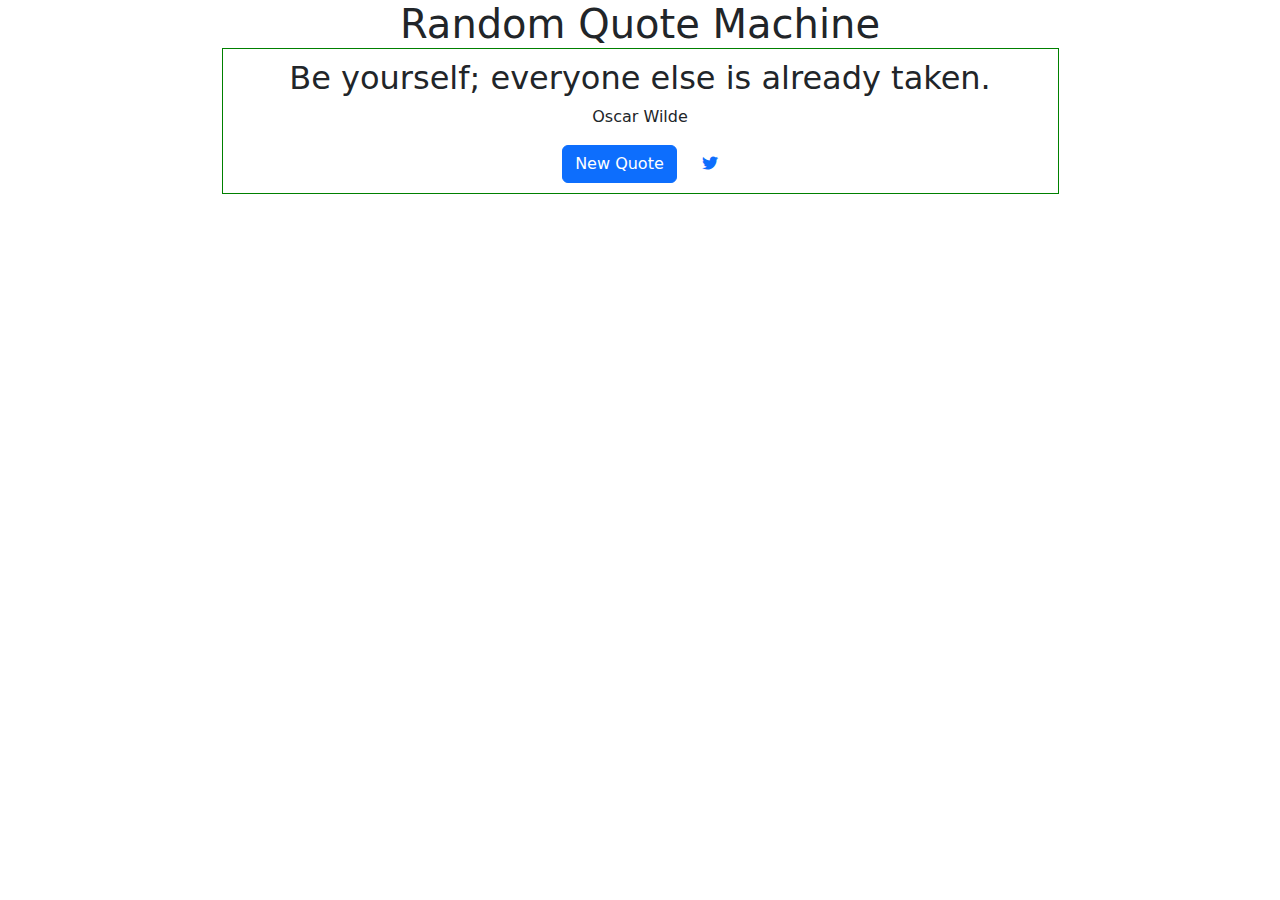
<file: index.html>
<!DOCTYPE html>
<html lang="en">
    <head>
        <meta charset="UTF-8">
        <meta name="viewport" content="width=device-width, initial-scale=1.0">
        <title>Random Quote Machine</title>
        <link href="https://cdn.jsdelivr.net/npm/bootstrap@5.3.3/dist/css/bootstrap.min.css" rel="stylesheet" integrity="sha384-QWTKZyjpPEjISv5WaRU9OFeRpok6YctnYmDr5pNlyT2bRjXh0JMhjY6hW+ALEwIH" crossorigin="anonymous">
        <link rel="stylesheet" href="./styles.css">
        <link rel="stylesheet" href="https://cdnjs.cloudflare.com/ajax/libs/font-awesome/5.15.4/css/all.min.css">
        <script>

            const quoteBank = [
                {
                    quote:"Be yourself; everyone else is already taken.",
                    author:"Oscar Wilde"
                }, {
                    quote:"Two things are infinite: the universe and human stupidity; and I'm not sure about the universe.",
                    author:"Albert Einstein"
                }, {
                    quote:"A room without books is like a body without a soul.",
                    author:"Marcus Tullius Cicero"
                }
            ]

            window.onload = init
            function init () {
                generateQuote();
            }

            function generateQuote () {
                const quoteText = document.getElementById("text");
                const quoteAuthor = document.getElementById("author");
                const anchor = document.getElementById("tweet-quote");
                let quoteIndex = Math.floor(quoteBank.length*Math.random())
                quoteText.innerText = `${quoteBank[quoteIndex].quote}`;
                quoteAuthor.innerText = `${quoteBank[quoteIndex].author}`;
                anchor.href= `https://twitter.com/intent/tweet?text="${quoteBank[quoteIndex].quote} --from${quoteBank[quoteIndex].author}"`
            }
            
        </script>
    </head>
    <body>
        <div class="container">
        <h1 class="card-header">Random Quote Machine</h1>
        <div id="quote-box" class="quote-box card-body">
            <h2 id="text" class="card-text"></h2>
            <p id="author" class="card-text"></p>
            <button id="new-quote" onclick="generateQuote()" class="btn btn-primary">New Quote</button>
            <a id="tweet-quote" target="_blank" ><i class="fab fa-twitter"></i></a>
        </div></div>

        <script src="https://cdn.jsdelivr.net/npm/bootstrap@5.3.3/dist/js/bootstrap.bundle.min.js" integrity="sha384-YvpcrYf0tY3lHB60NNkmXc5s9fDVZLESaAA55NDzOxhy9GkcIdslK1eN7N6jIeHz" crossorigin="anonymous"></script>
        <script src=https://cdn.freecodecamp.org/testable-projects-fcc/v1/bundle.js></script>
    </body>
</html>
</file>
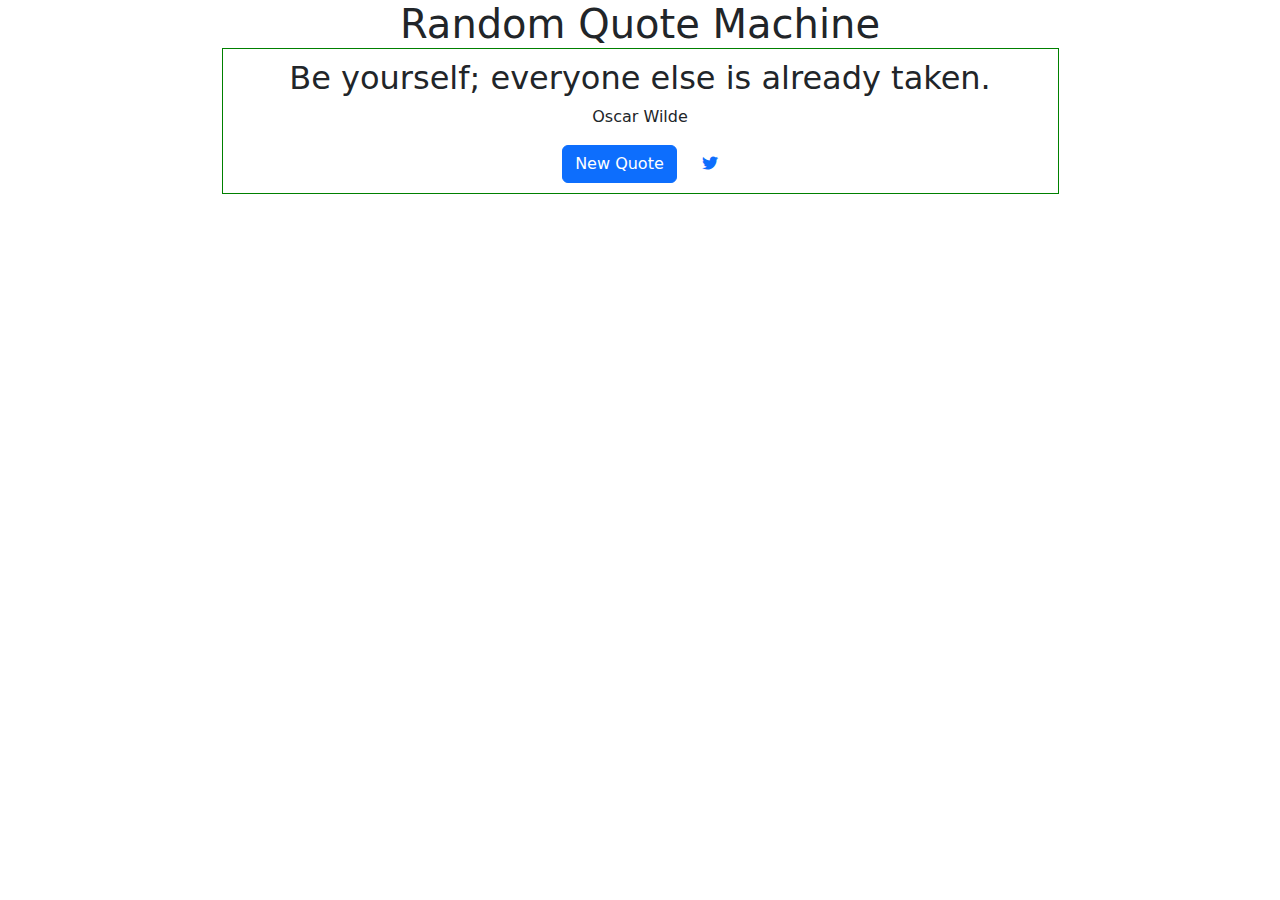
<file: randomquote.html>
<!DOCTYPE html>
<html lang="en">
    <head>
        <meta charset="UTF-8">
        <meta name="viewport" content="width=device-width, initial-scale=1.0">
        <title>Random Quote Machine</title>
        <link href="https://cdn.jsdelivr.net/npm/bootstrap@5.3.3/dist/css/bootstrap.min.css" rel="stylesheet" integrity="sha384-QWTKZyjpPEjISv5WaRU9OFeRpok6YctnYmDr5pNlyT2bRjXh0JMhjY6hW+ALEwIH" crossorigin="anonymous">
        <link rel="stylesheet" href="./styles.css">
        <link rel="stylesheet" href="https://cdnjs.cloudflare.com/ajax/libs/font-awesome/5.15.4/css/all.min.css">
        <script>

            const quoteBank = [
                {
                    quote:"Be yourself; everyone else is already taken.",
                    author:"Oscar Wilde"
                }, {
                    quote:"Two things are infinite: the universe and human stupidity; and I'm not sure about the universe.",
                    author:"Albert Einstein"
                }, {
                    quote:"A room without books is like a body without a soul.",
                    author:"Marcus Tullius Cicero"
                }
            ]

            window.onload = init
            function init () {
                generateQuote();
            }

            function generateQuote () {
                const quoteText = document.getElementById("text");
                const quoteAuthor = document.getElementById("author");
                const anchor = document.getElementById("tweet-quote");
                let quoteIndex = Math.floor(quoteBank.length*Math.random())
                quoteText.innerText = `${quoteBank[quoteIndex].quote}`;
                quoteAuthor.innerText = `${quoteBank[quoteIndex].author}`;
                anchor.href= `https://twitter.com/intent/tweet?text="${quoteBank[quoteIndex].quote} --from${quoteBank[quoteIndex].author}"`
            }
            
        </script>
    </head>
    <body>
        <div class="container">
        <h1 class="card-header">Random Quote Machine</h1>
        <div id="quote-box" class="quote-box card-body">
            <h2 id="text" class="card-text"></h2>
            <p id="author" class="card-text"></p>
            <button id="new-quote" onclick="generateQuote()" class="btn btn-primary">New Quote</button>
            <a id="tweet-quote" target="_blank" ><i class="fab fa-twitter"></i></a>
        </div></div>

        <script src="https://cdn.jsdelivr.net/npm/bootstrap@5.3.3/dist/js/bootstrap.bundle.min.js" integrity="sha384-YvpcrYf0tY3lHB60NNkmXc5s9fDVZLESaAA55NDzOxhy9GkcIdslK1eN7N6jIeHz" crossorigin="anonymous"></script>
        <script src=https://cdn.freecodecamp.org/testable-projects-fcc/v1/bundle.js></script>
    </body>
</html>
</file>
<file: styles.css>
.quote-box {
    margin: auto;
    width: 75%;
    border: 1px solid green;
    padding: 10px;
    text-align: center;
}

a {
    margin-left: 20px;
}

h1 {
    text-align: center;
}

.center {
    text-align: center;
}
</file>
